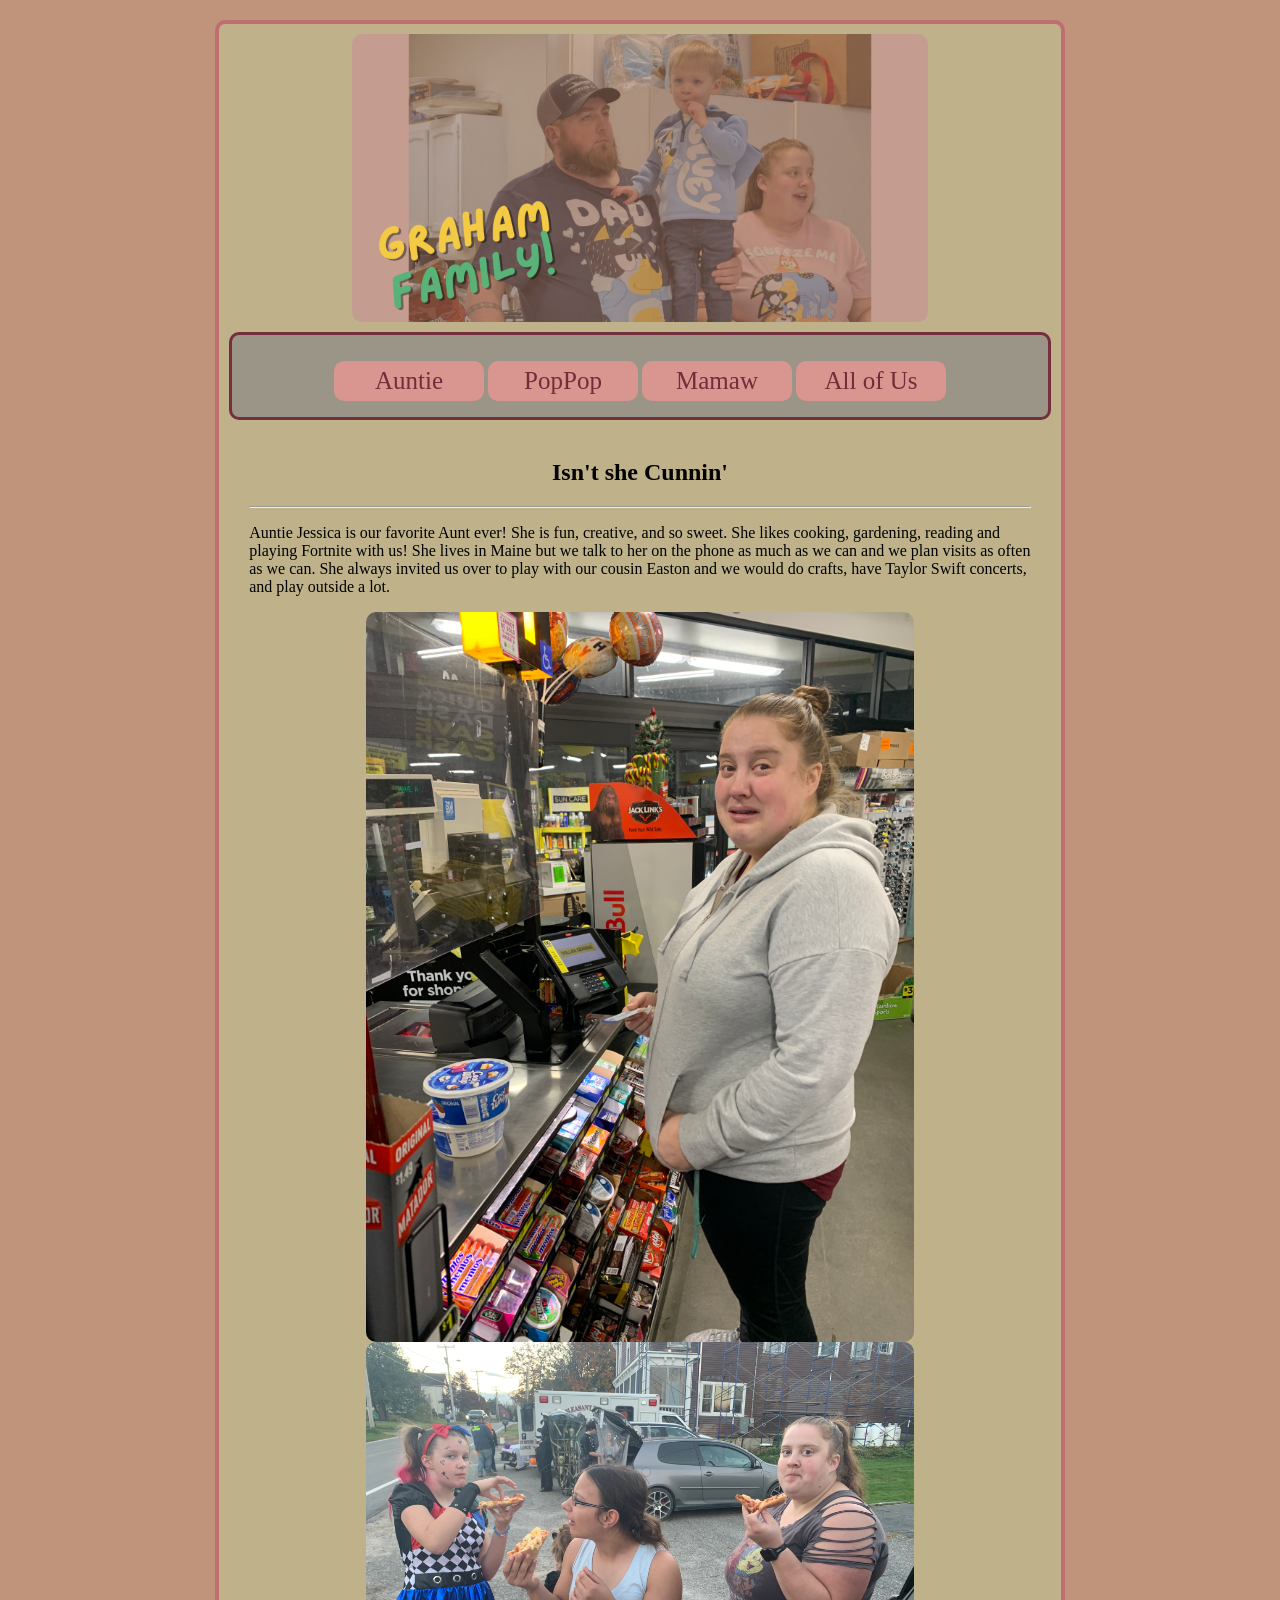
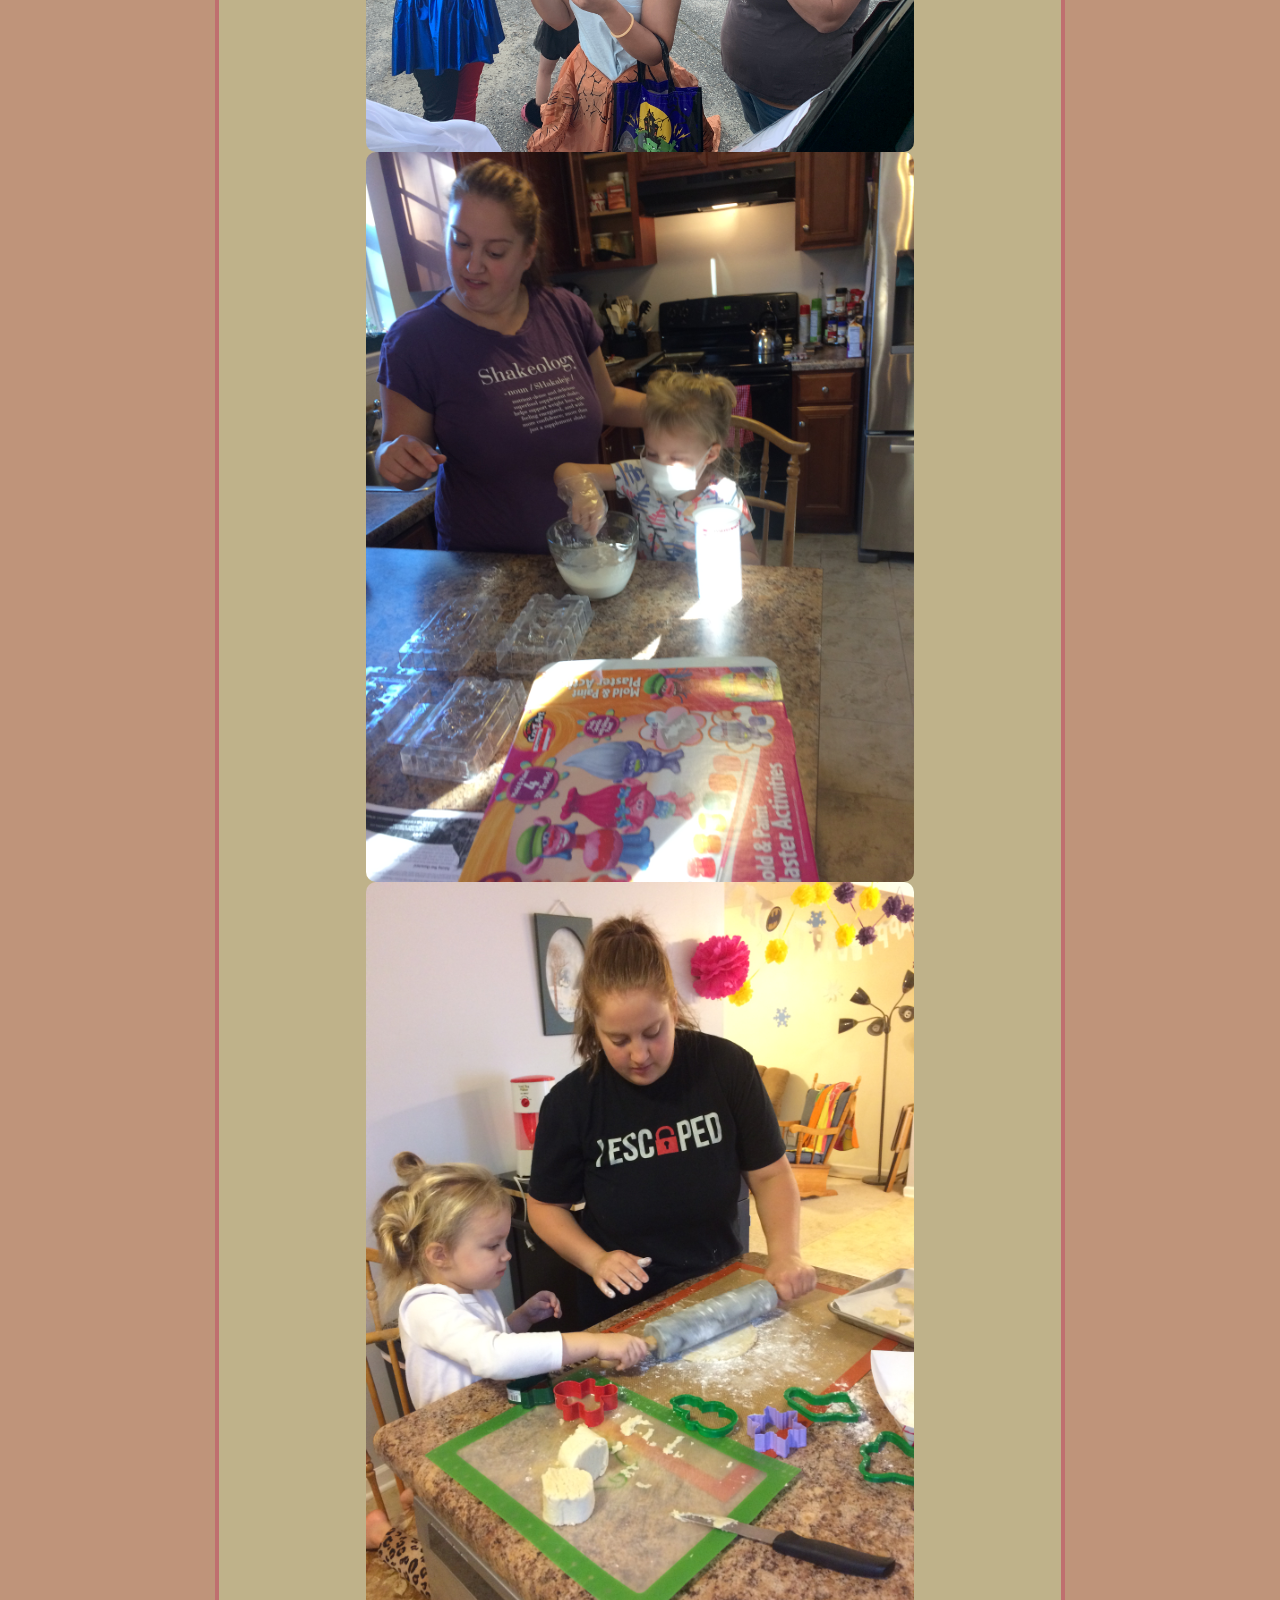
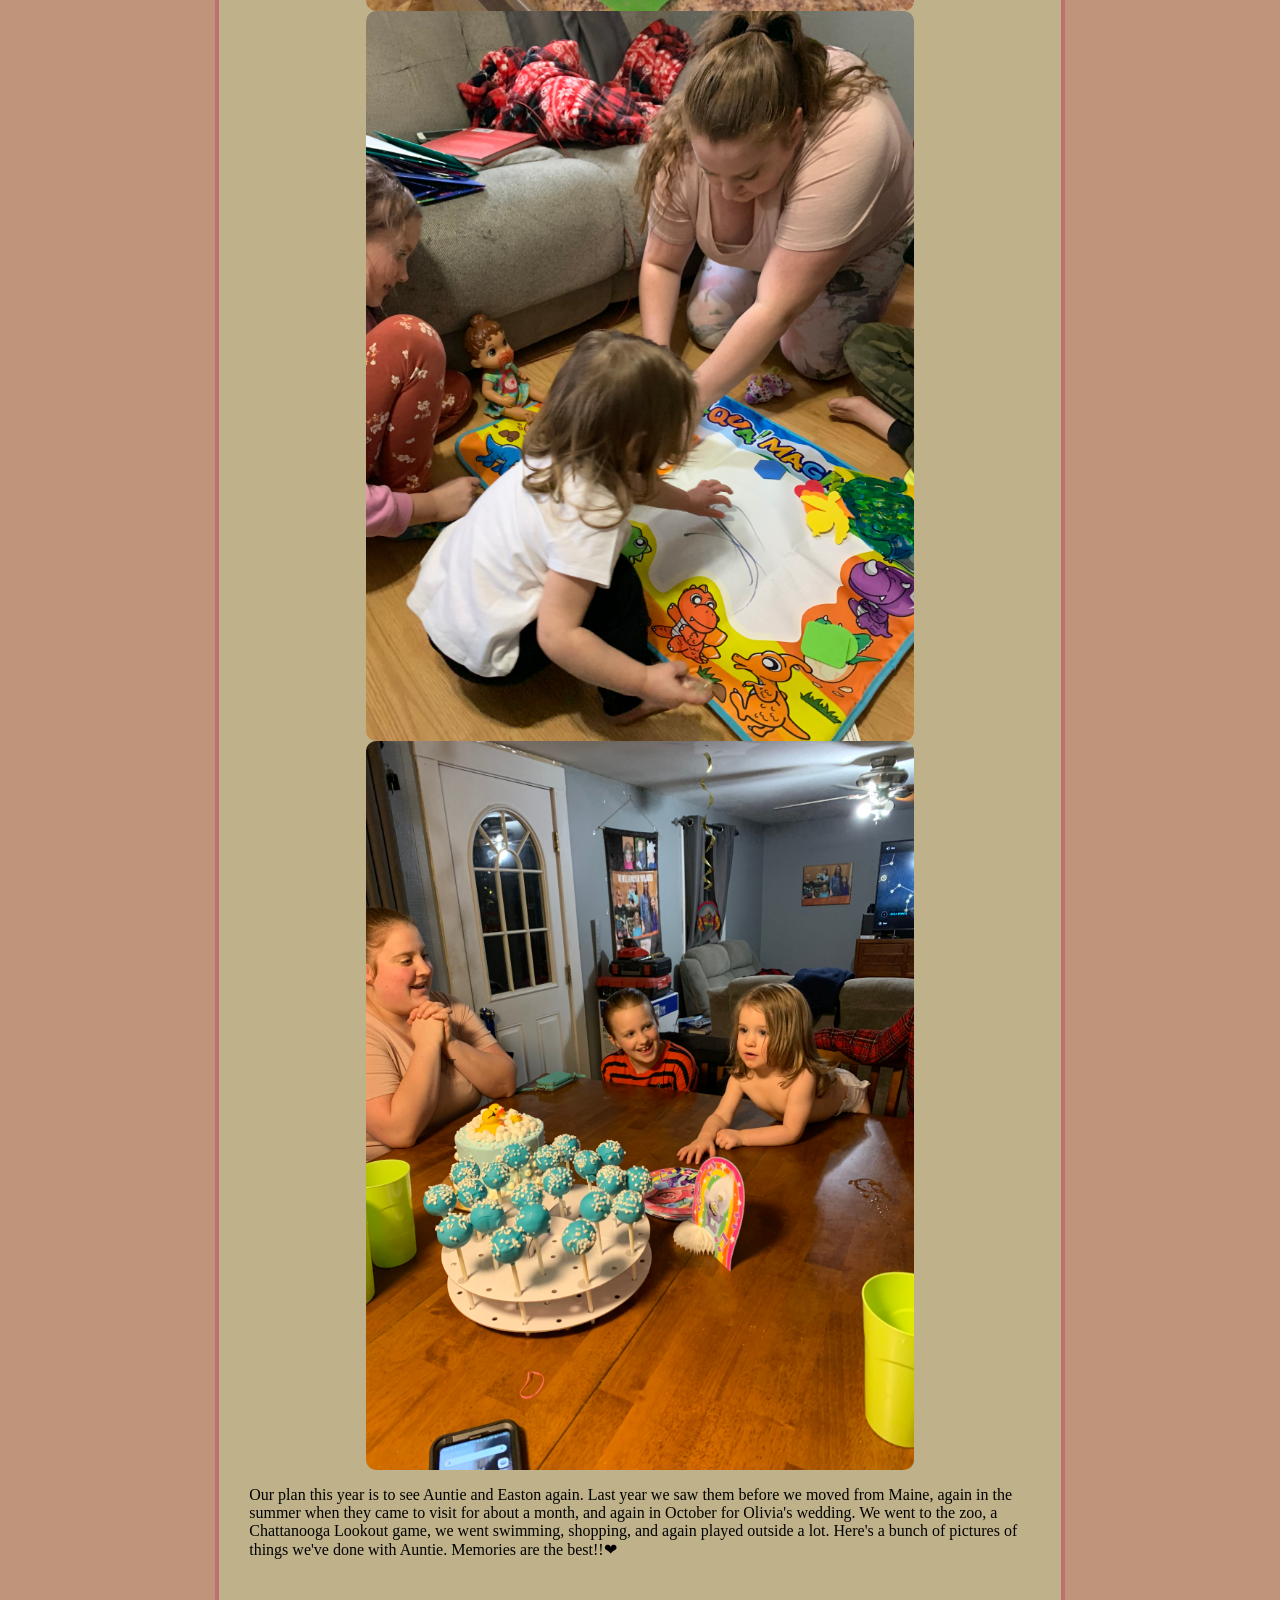
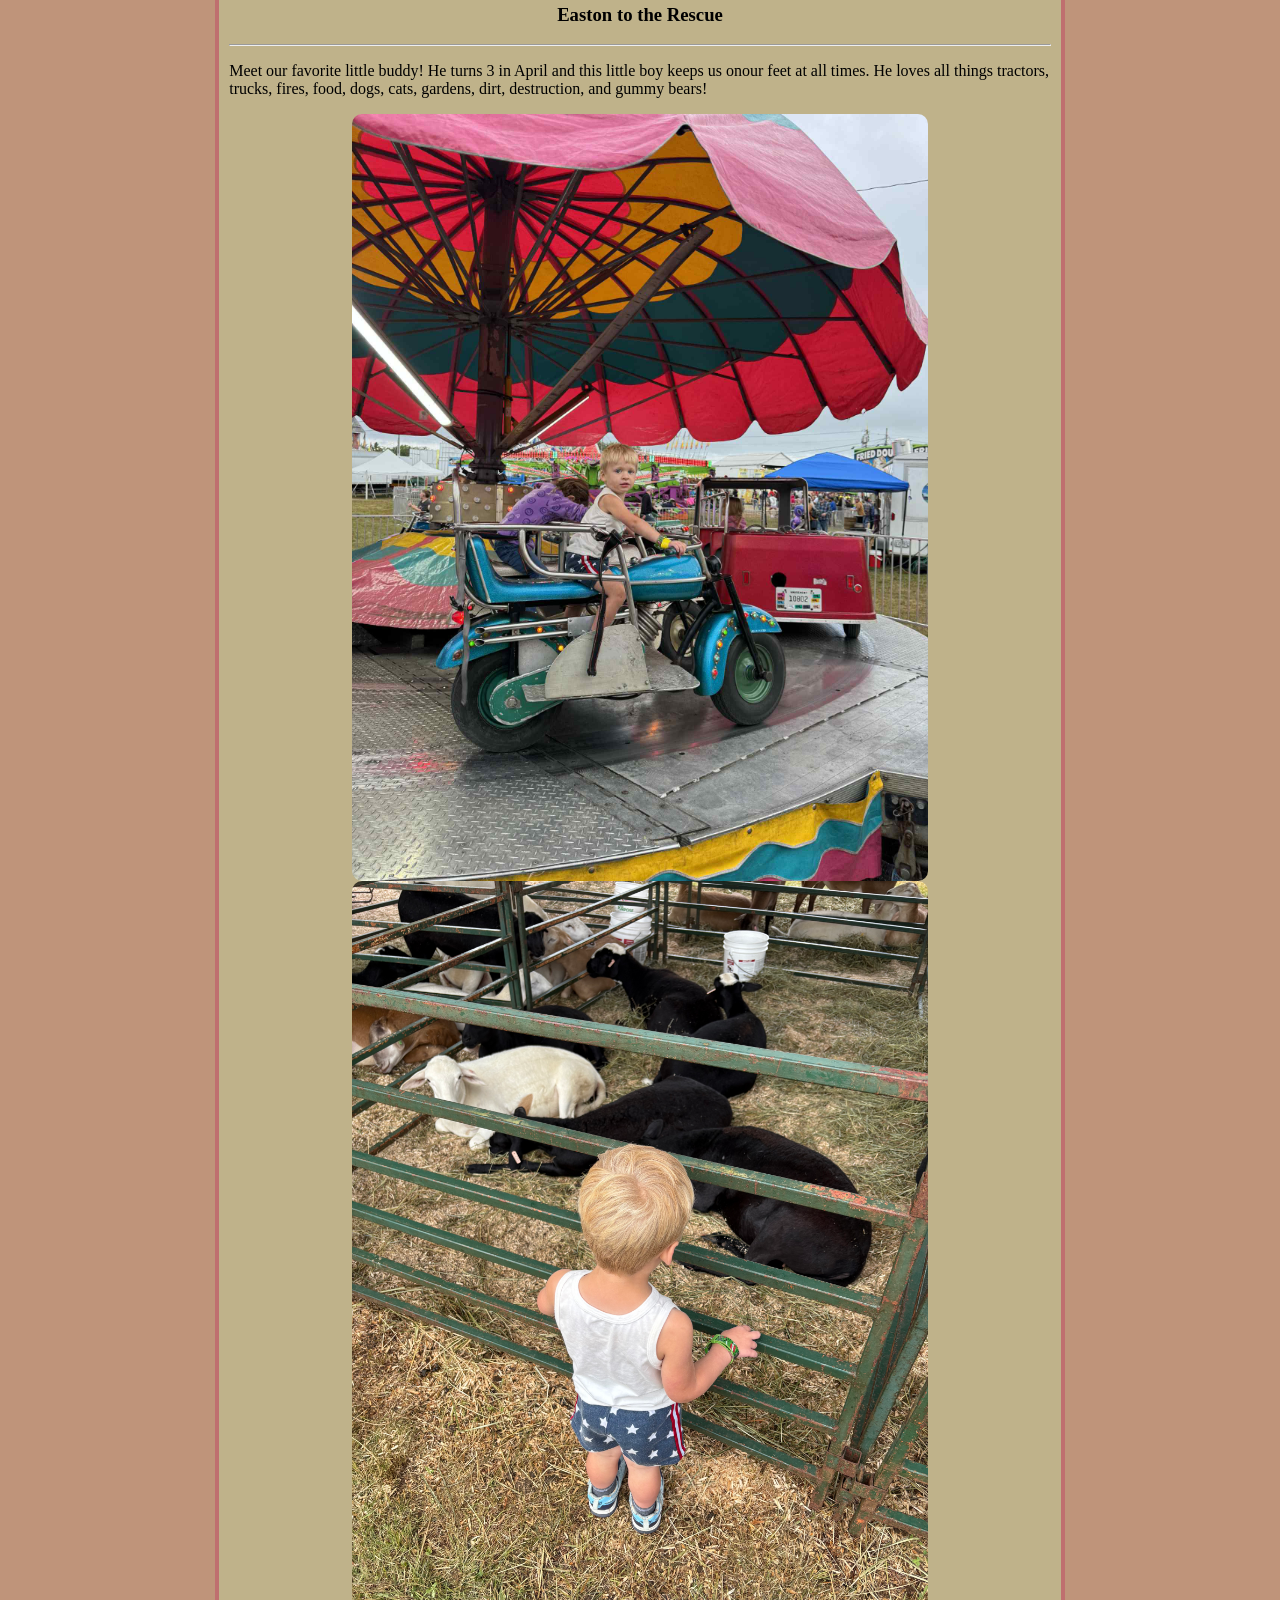
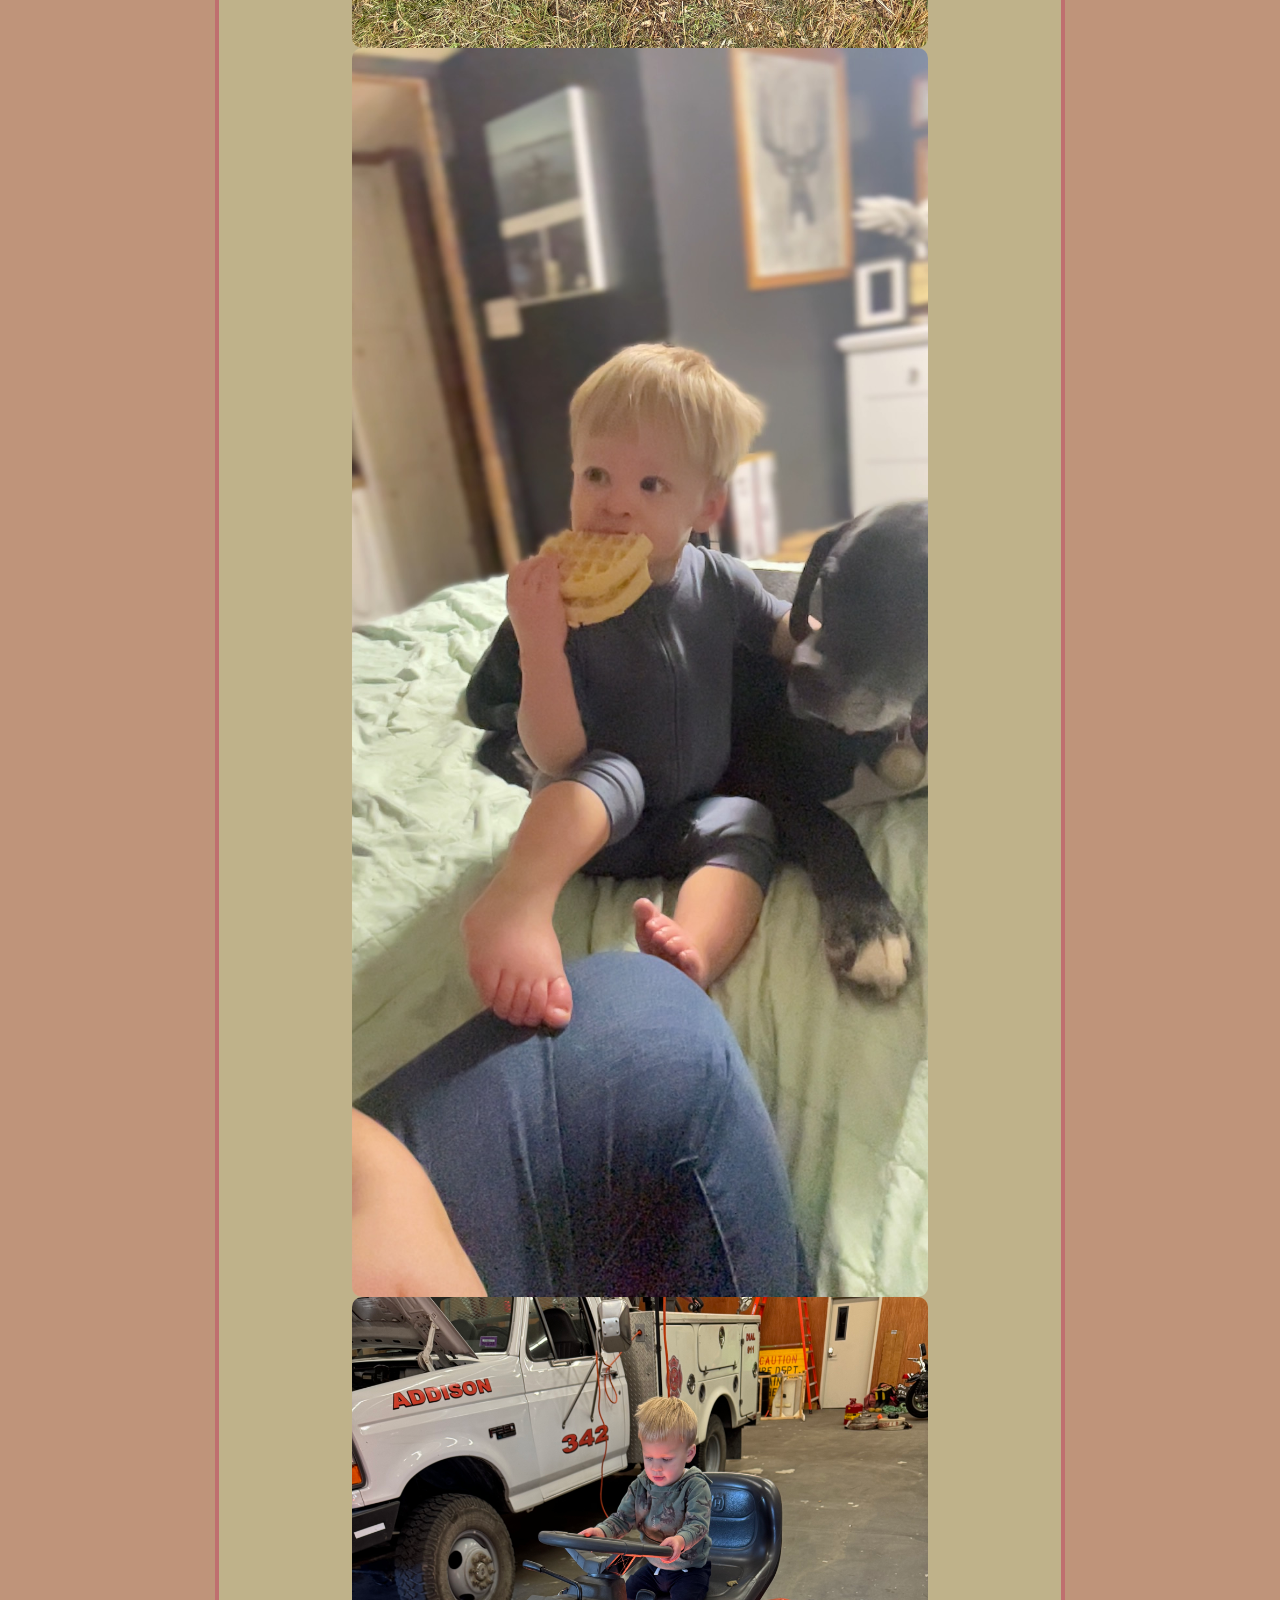
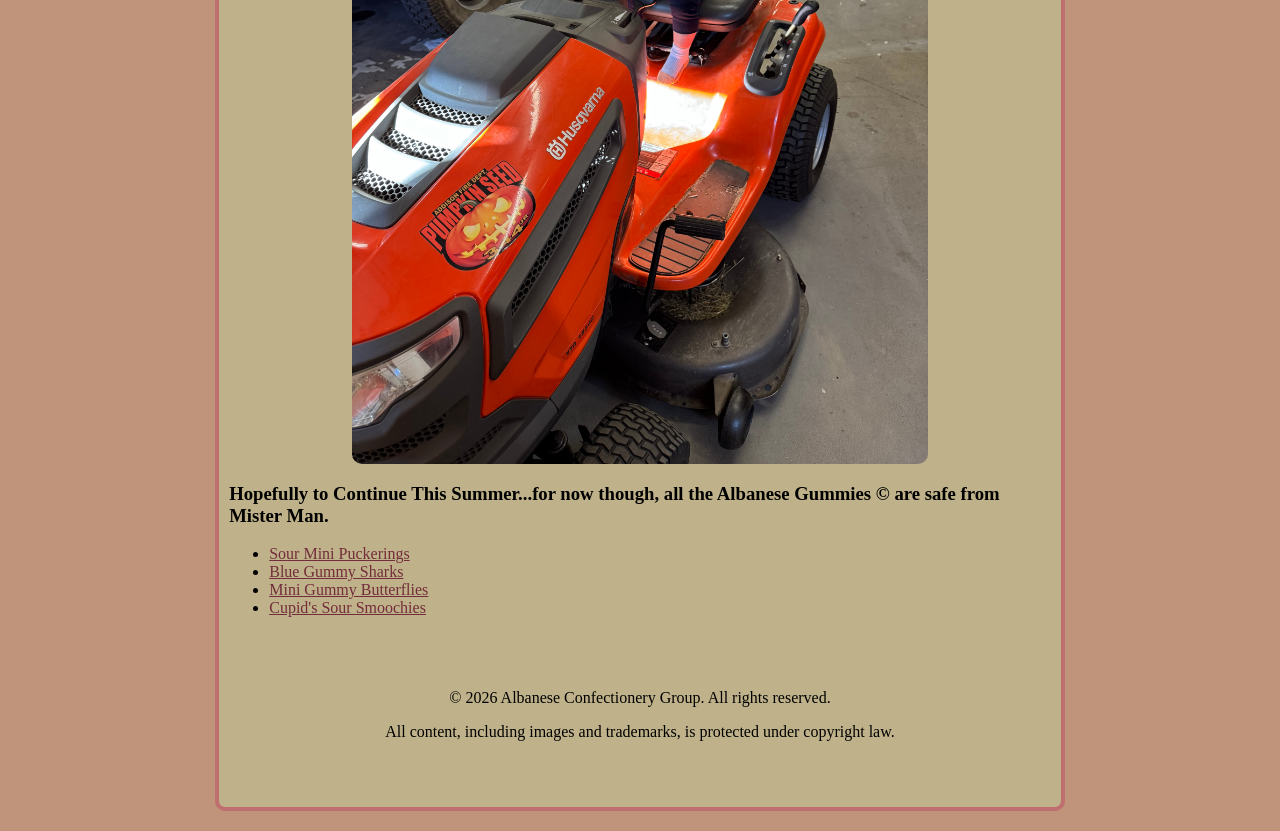
<file: html5_css copy/index.html>
<!DOCTYPE html>
<html lang="en">


<head>
    <meta charset=UTF-8>
    <meta name="viewport" content="width=device-width, intial-scale=1.0">
    <title>One Magnificant Auntie</title>
    <link rel="stylesheet" href="css/styles.css/style.css">
</head>

<body>
    <div id="container">
      <header>
        <img src="images/Graham.png" alt="The Graham Family">
      </header>  
      <nav>
        <ul>
          <li><a href="index.html">Auntie</a></li>
          <li><a href="PopPop_Came_to_Visit.html">PopPop</a></li>
          <li><a href="Home.html">Mamaw</a></li>
          <li><a href="Everyone.html">All of Us</a></li>
        </ul>
      </nav>
       <main>
            <h2 style="text-align: center;">Isn't she Cunnin'</h2>
            <hr>
            <p>Auntie Jessica is our favorite Aunt ever!  She is fun, creative, and so sweet.  She likes cooking, gardening, reading and playing Fortnite with us!  She lives in Maine but we talk to her on the phone as much as we can and we plan visits as often as we can.  She always invited us over to play with our cousin Easton and we would do crafts, have Taylor Swift concerts, and play outside a lot.  </p>
            <img class="pics" src="images/IMG_2335.JPG" alt="Auntie Crying as she found the last cool whip before Thanksgiving">
            <img class="pics" src="images/IMG_5269.JPG" alt="Shoving in Pizza at the Trunk or Treat">
            <img class="pics" src="images/IMG_6633.JPG" alt="Making plaster trolls characters to paint">
            <img class="pics" src="images/IMG_6734.JPG" alt="Making suagr cookies">
            <img class="pics" src="images/IMG_7587.jpeg" alt="Water color drawing mat">
            <img class="pics" src="images/IMG_7599.jpeg" alt="Auntie made cakepops!">
            <p>Our plan this year is to see Auntie and Easton again.  Last year we saw them before we moved from Maine, again in the summer when they came to visit for about a month, and again in October for Olivia's wedding.  We went to the zoo, a Chattanooga Lookout game, we went swimming, shopping, and again played outside a lot.  Here's a bunch of pictures of things we've done with Auntie.  Memories are the best!!&#10084; </p>
           </main> 
            <h3 style="text-align: center;">Easton to the Rescue</h3>
          <hr>
            <p>Meet our favorite little buddy!  He turns 3 in April and this little boy keeps us onour feet at all times.  He loves all things tractors, trucks, fires, food, dogs, cats, gardens, dirt, destruction, and gummy bears!</p>
              <img class="pics" src="images/IMG_7745.JPG" alt="Vroom Vroom">
              <img class="pics" src="images/IMG_7701.jpeg" alt="Sheep">
              <img class="pics" src="images/lp_image.jpeg" alt="Waffles">
              <img class="pics" src="images/IMG_8426.jpeg" alt="Pumpkin Seed">
              <h3>Hopefully to Continue This Summer...for now though, all the Albanese Gummies &copy; are safe from Mister Man. </h3>
            <ul>
              <li><a href="https://www.albanesecandy.com/sour-mini-puckerings/" target="_blank">Sour Mini Puckerings </a></li>
              <li><a href="https://www.albanesecandy.com/blue-gummi-sharks/">Blue Gummy Sharks </a></li>
              <li><a href="https://www.albanesecandy.com/mini-gummi-butterflies-main/">Mini Gummy Butterflies </a></li>
              <li><a href="https://www.albanesecandy.com/cupids-sour-smooches/">Cupid's Sour Smoochies </a></li>
            </ul>
          
      <footer>
        <p> &copy; 2026 Albanese Confectionery Group. All rights reserved.</p>
    <p>All content, including images and trademarks, is protected under copyright law.</p>
      </footer>
    </div>
</body>

</html>
</file>
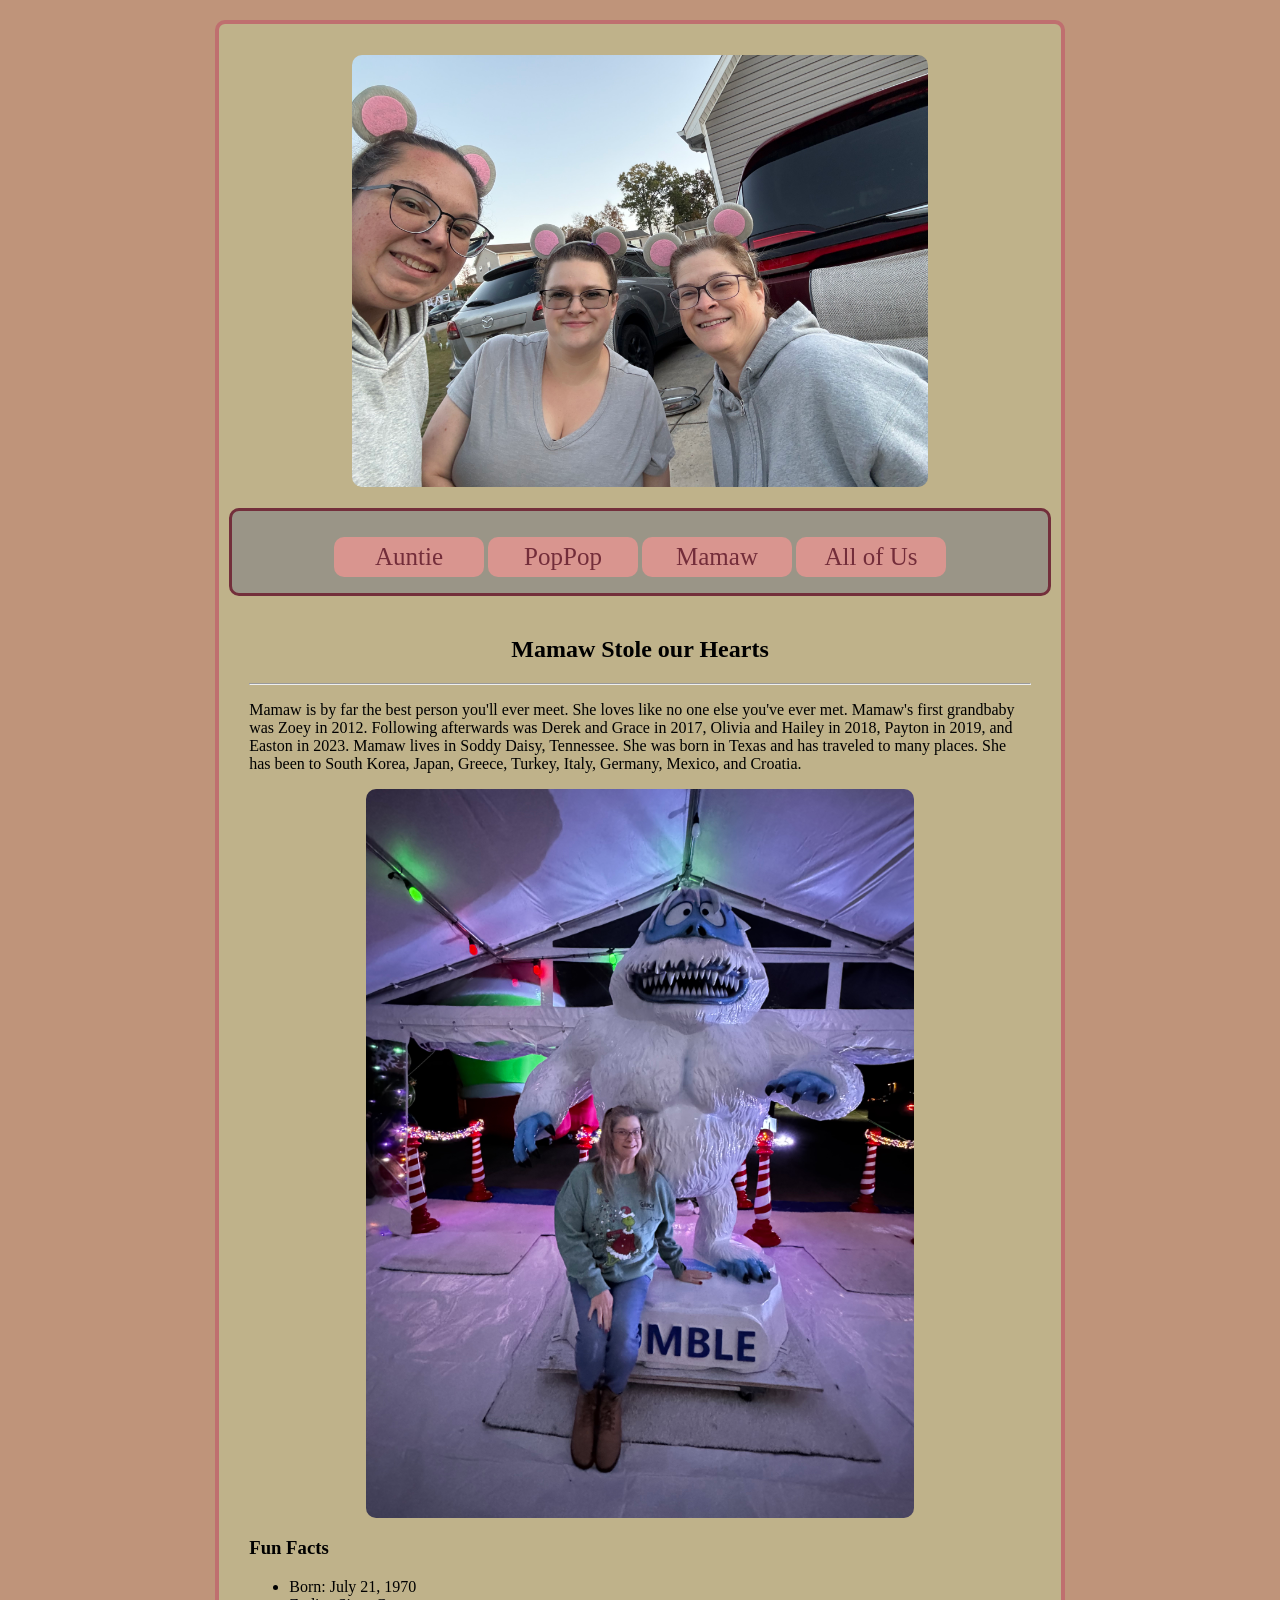
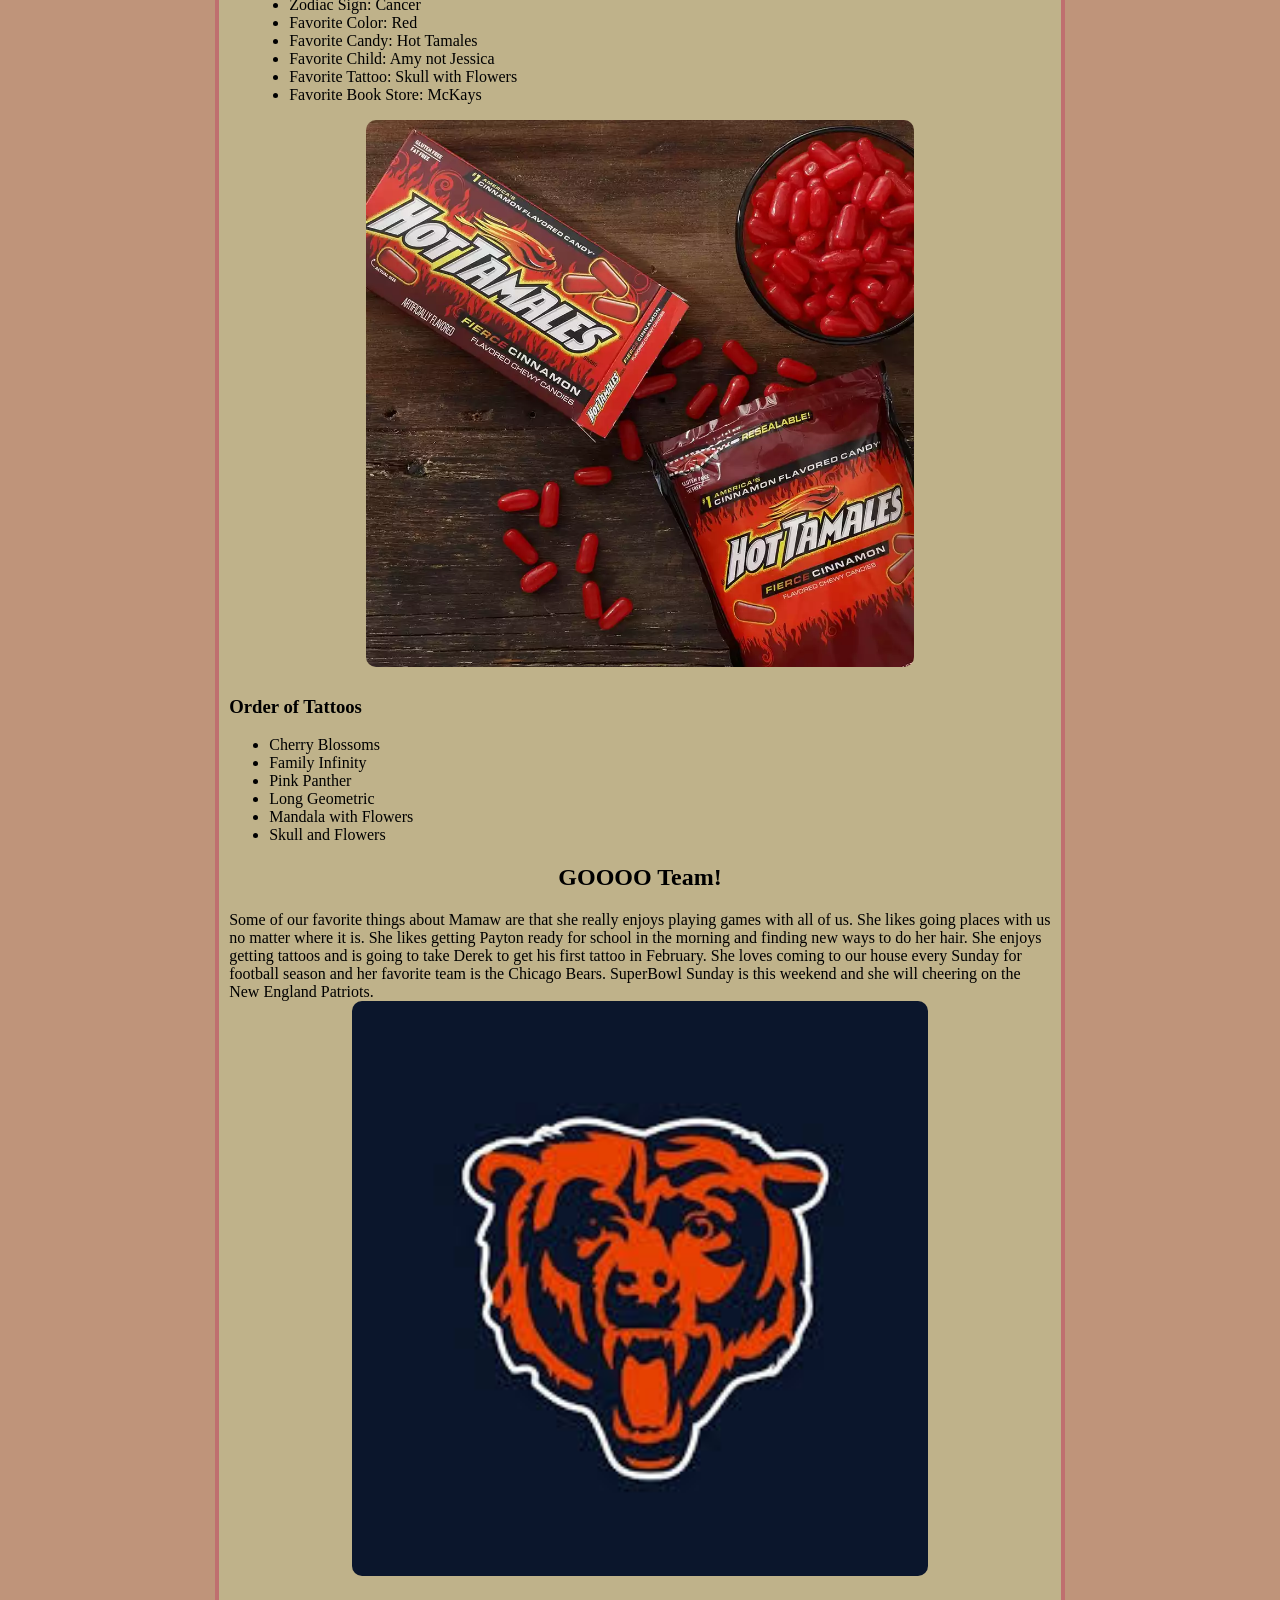
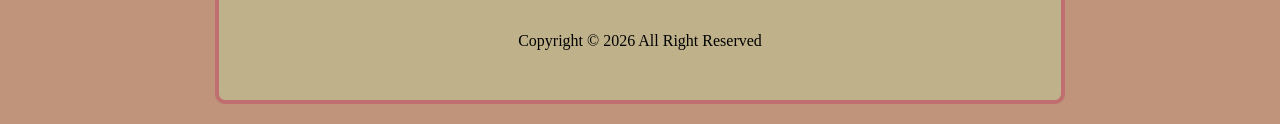
<file: html5_css copy/Home.html>
<!DOCTYPE html>
<html lang="en">


<head>
    <meta charset=UTF-8>
    <meta name="viewport" content="width=device-width, intial-scale=1.0">
    <title>Mamaw Rules Them All</title>
    <link rel="stylesheet" href="css/styles.css/style.css">
</head>

<body>
    <div id="container">
      <header>
        <h1>
          <img src="images/mouse.jpeg" alt="Three Blind Mice">
      
        </h1>
      </header>  
      <nav>
       <ul>
          <li><a href="index.html">Auntie</a></li>
          <li><a href="PopPop_Came_to_Visit.html">PopPop</a></li>
          <li><a href="Home.html">Mamaw</a></li>
          <li><a href="Everyone.html">All of Us</a></li>
        </ul>
      </nav>
       <main class="multi_col">
        <section>
        <h2 style="text-align: center;">Mamaw Stole our Hearts</h2>
    <hr>
            <p>Mamaw is by far the best person you'll ever meet.  She loves like no one else you've ever met.  Mamaw's first grandbaby was Zoey in 2012.  Following afterwards was Derek and Grace in 2017, Olivia and Hailey in 2018, Payton in 2019, and Easton in 2023.  Mamaw lives in Soddy Daisy, Tennessee.  She was born in Texas and has traveled to many places.  She has been to South Korea, Japan, Greece, Turkey, Italy, Germany, Mexico, and Croatia.</p>
            <img src="images/bumble.jpeg" alt="Bumble and Mamaw">
            
        </section> 
        <aside>
          <h3> Fun Facts </h3>
          <ul>
            <li>Born: July 21, 1970</li>
            <li>Zodiac Sign: Cancer</li>
            <li>Favorite Color: Red</li>
            <li>Favorite Candy: Hot Tamales</li>
            <li>Favorite Child: Amy not Jessica</li>
            
            <li>Favorite Tattoo: Skull with Flowers</li>
            <li>Favorite Book Store: McKays</li>

          </ul>
          <img src="images/hottamales.webp" alt="Favorite Candy">
        </aside>   
        </main>
        <article class="multi_col">
          <aside>
          <h3> Order of Tattoos </h3>
          <ul>
            <li>Cherry Blossoms</li>
            <li>Family Infinity</li>
            <li>Pink Panther</li>
            <li>Long Geometric</li>
            <li>Mandala with Flowers</li>
            <li>Skull and Flowers</li>
                        
          </ul>
        </aside>  
        <div id="similar"> 
          <h2 style="text-align: center;">GOOOO Team!</h2>
            <p>Some of our favorite things about Mamaw are that she really enjoys playing games with all of us.  She likes going places with us no matter where it is.  She likes getting Payton ready for school in the morning and finding new ways to do her hair.  She enjoys getting tattoos and is going to take Derek to get his first tattoo in February.  She loves coming to our house every Sunday for football season and her favorite team is the Chicago Bears. SuperBowl Sunday is this weekend and she will cheering on the New England Patriots.
            <img src="images/Bears.jpg" alt="Chicago Bears"> 
            </p>
              </article>
        <footer>Copyright © 2026 All Right Reserved</footer>
    </div>
</body>

</html>
</file>
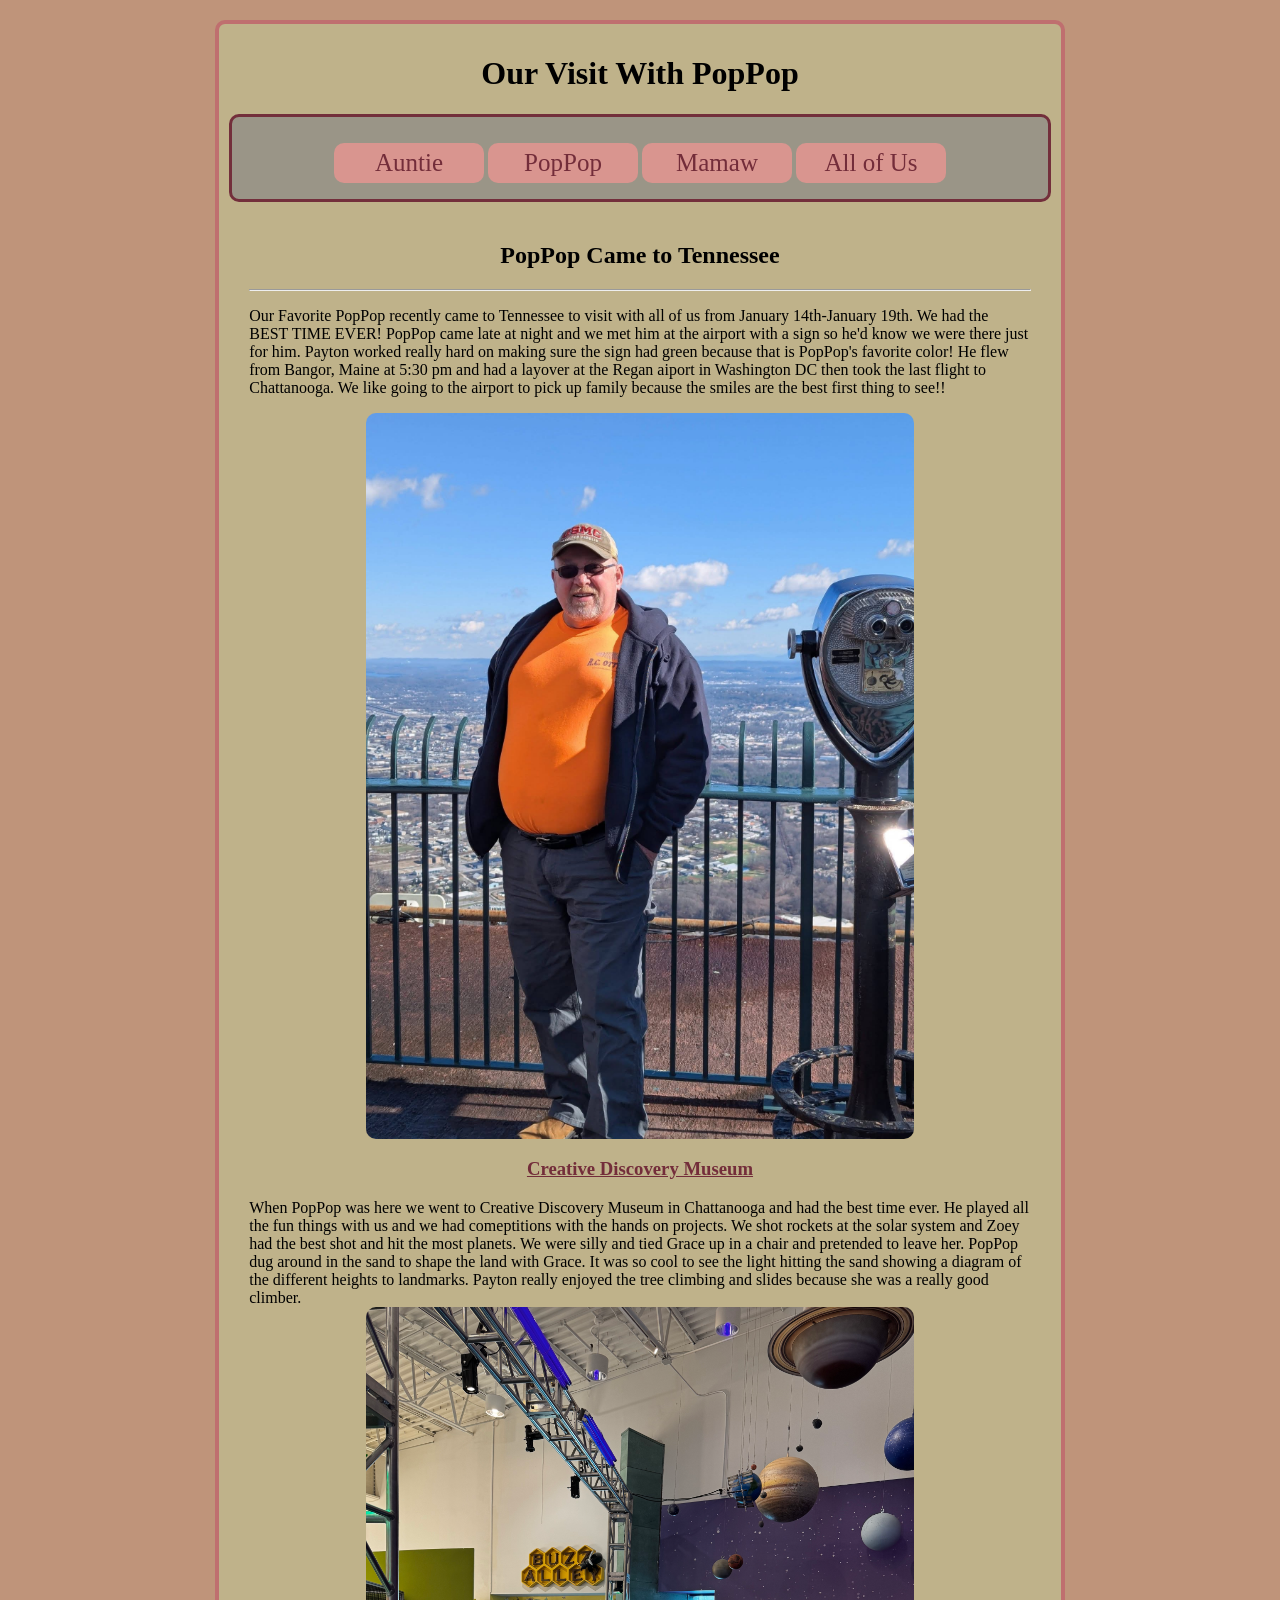
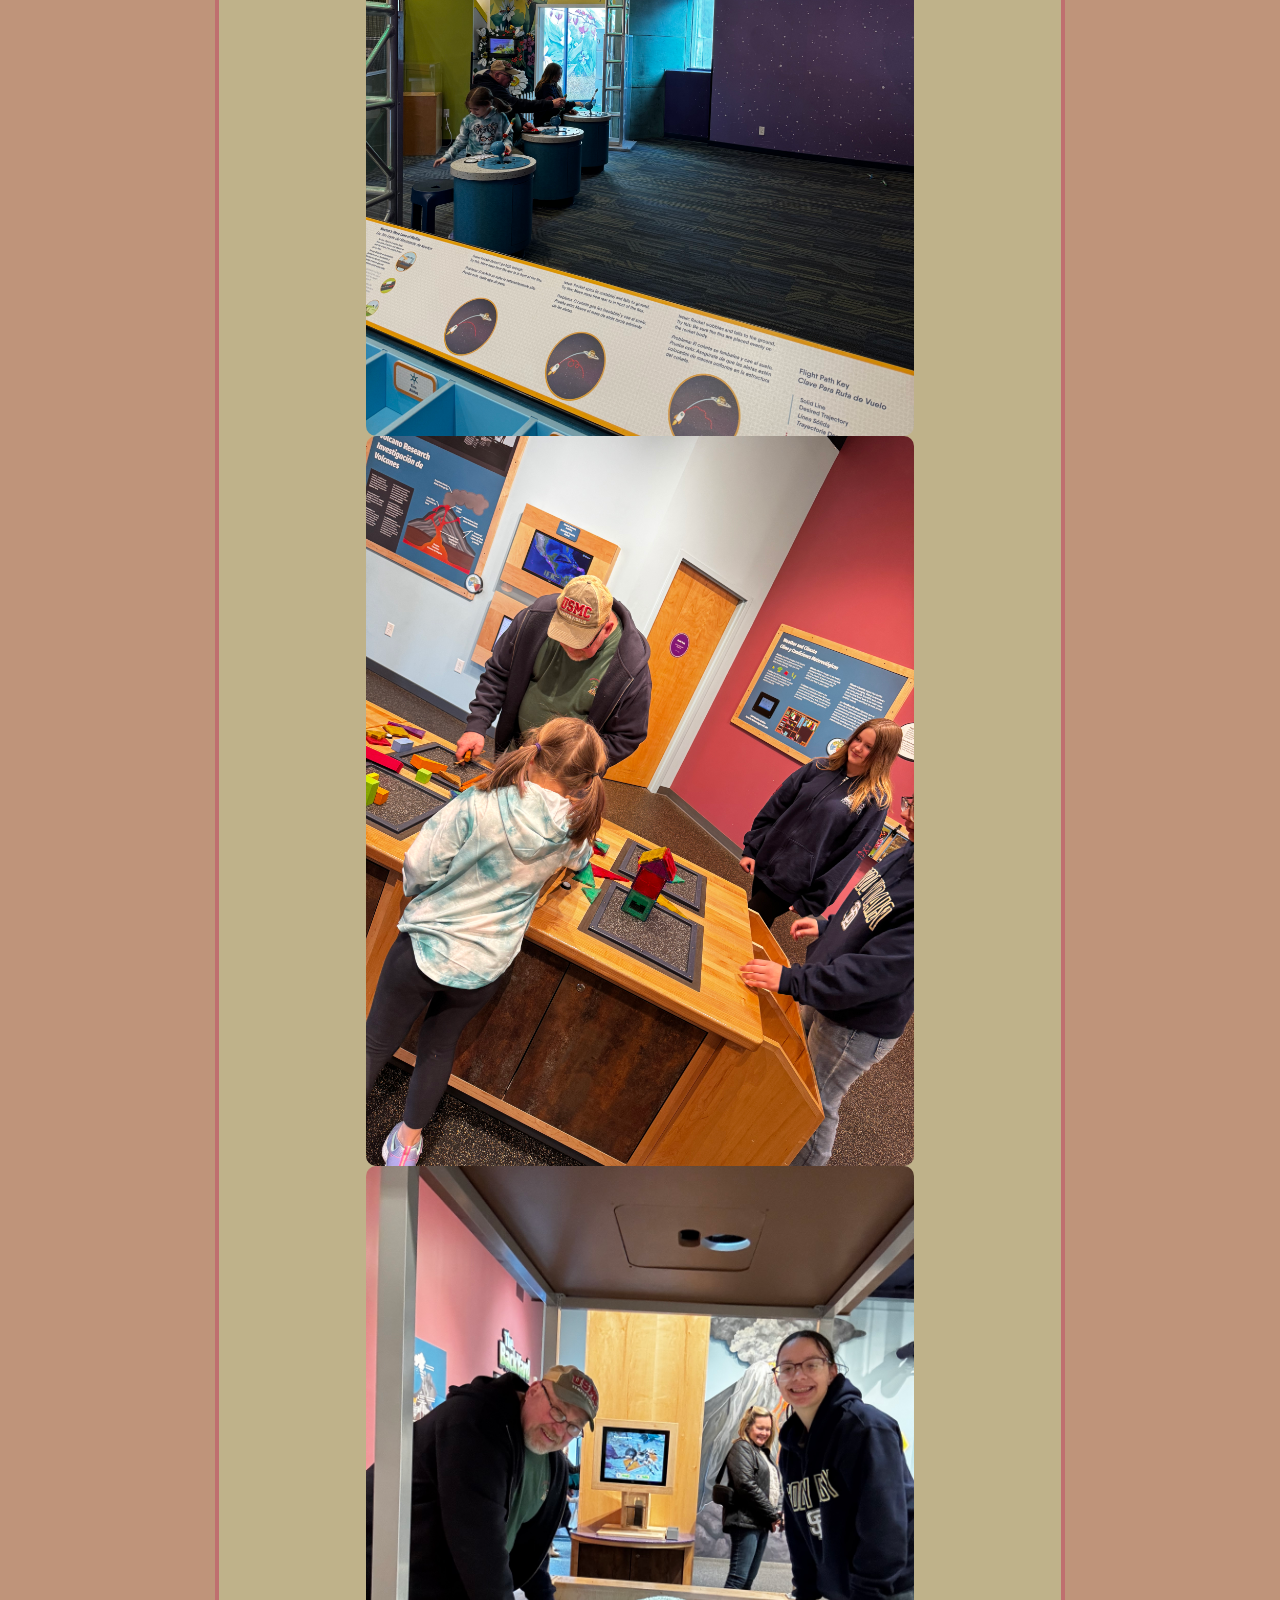
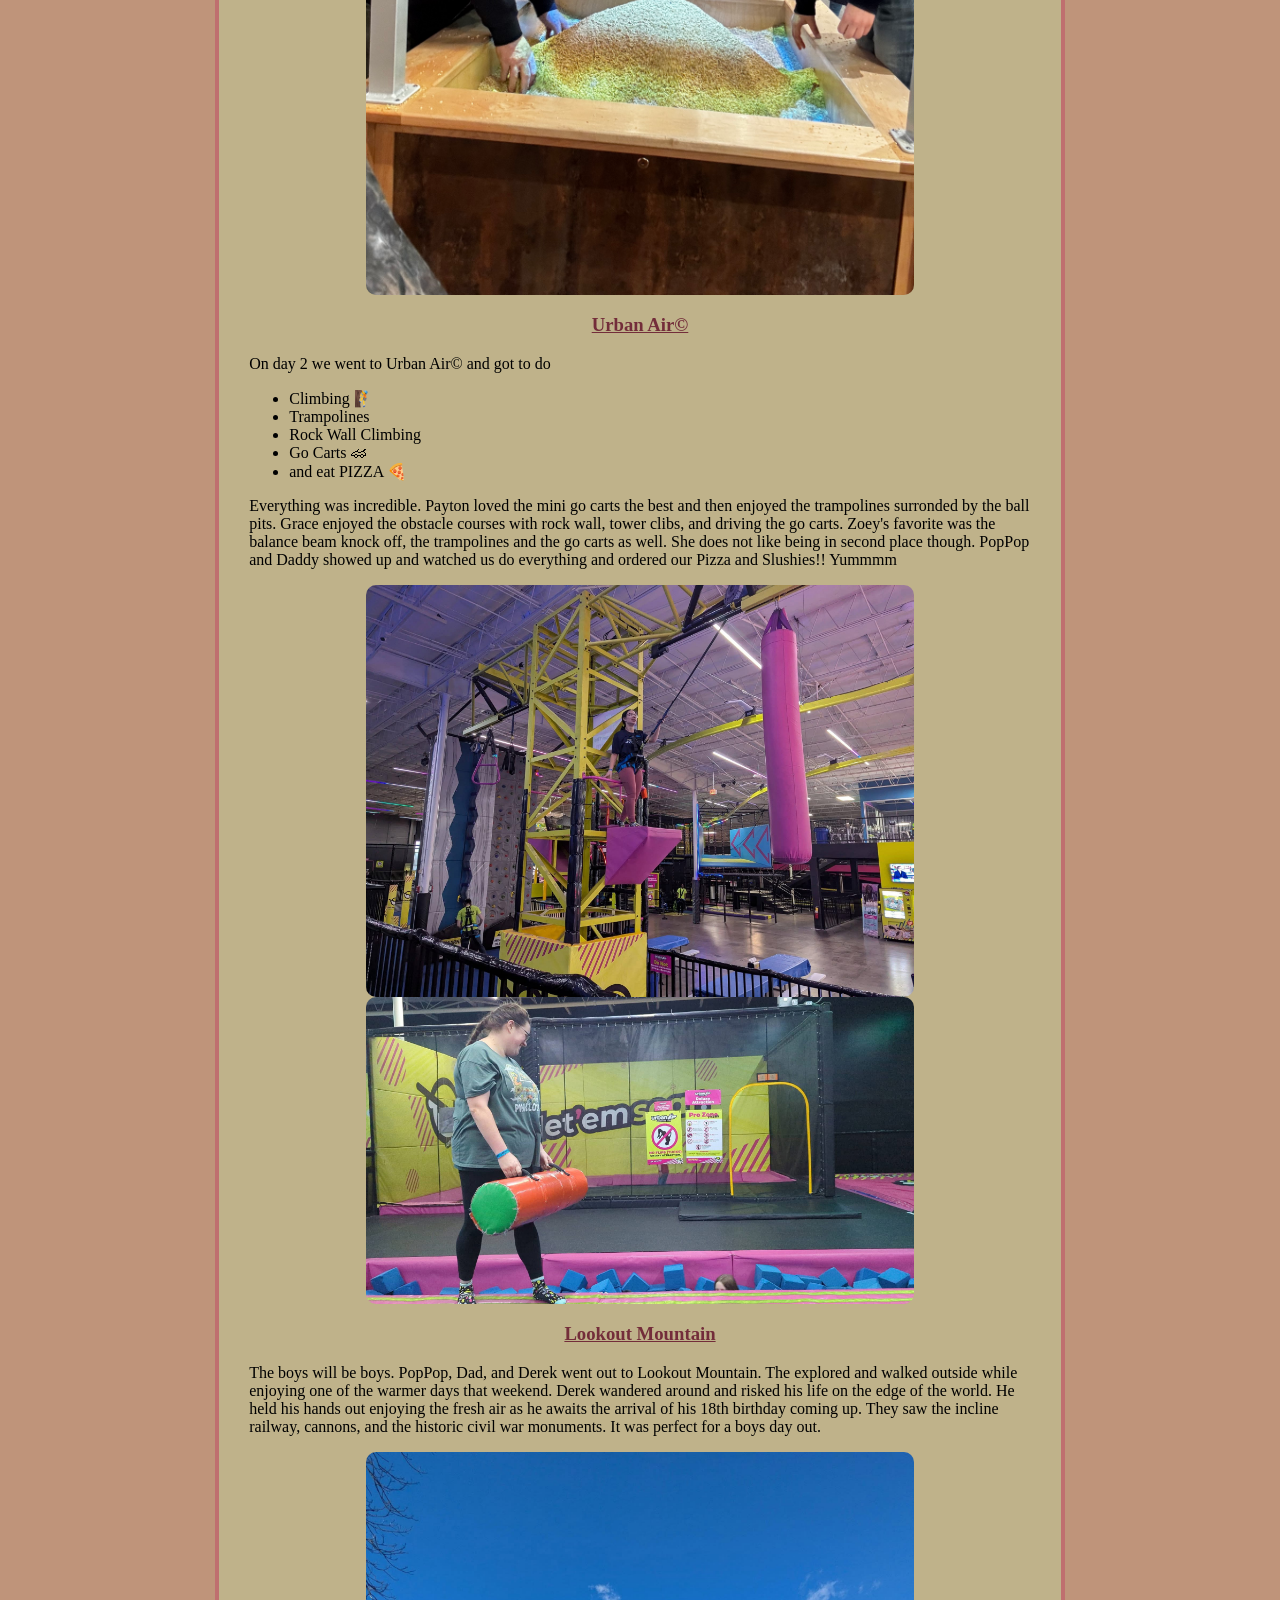
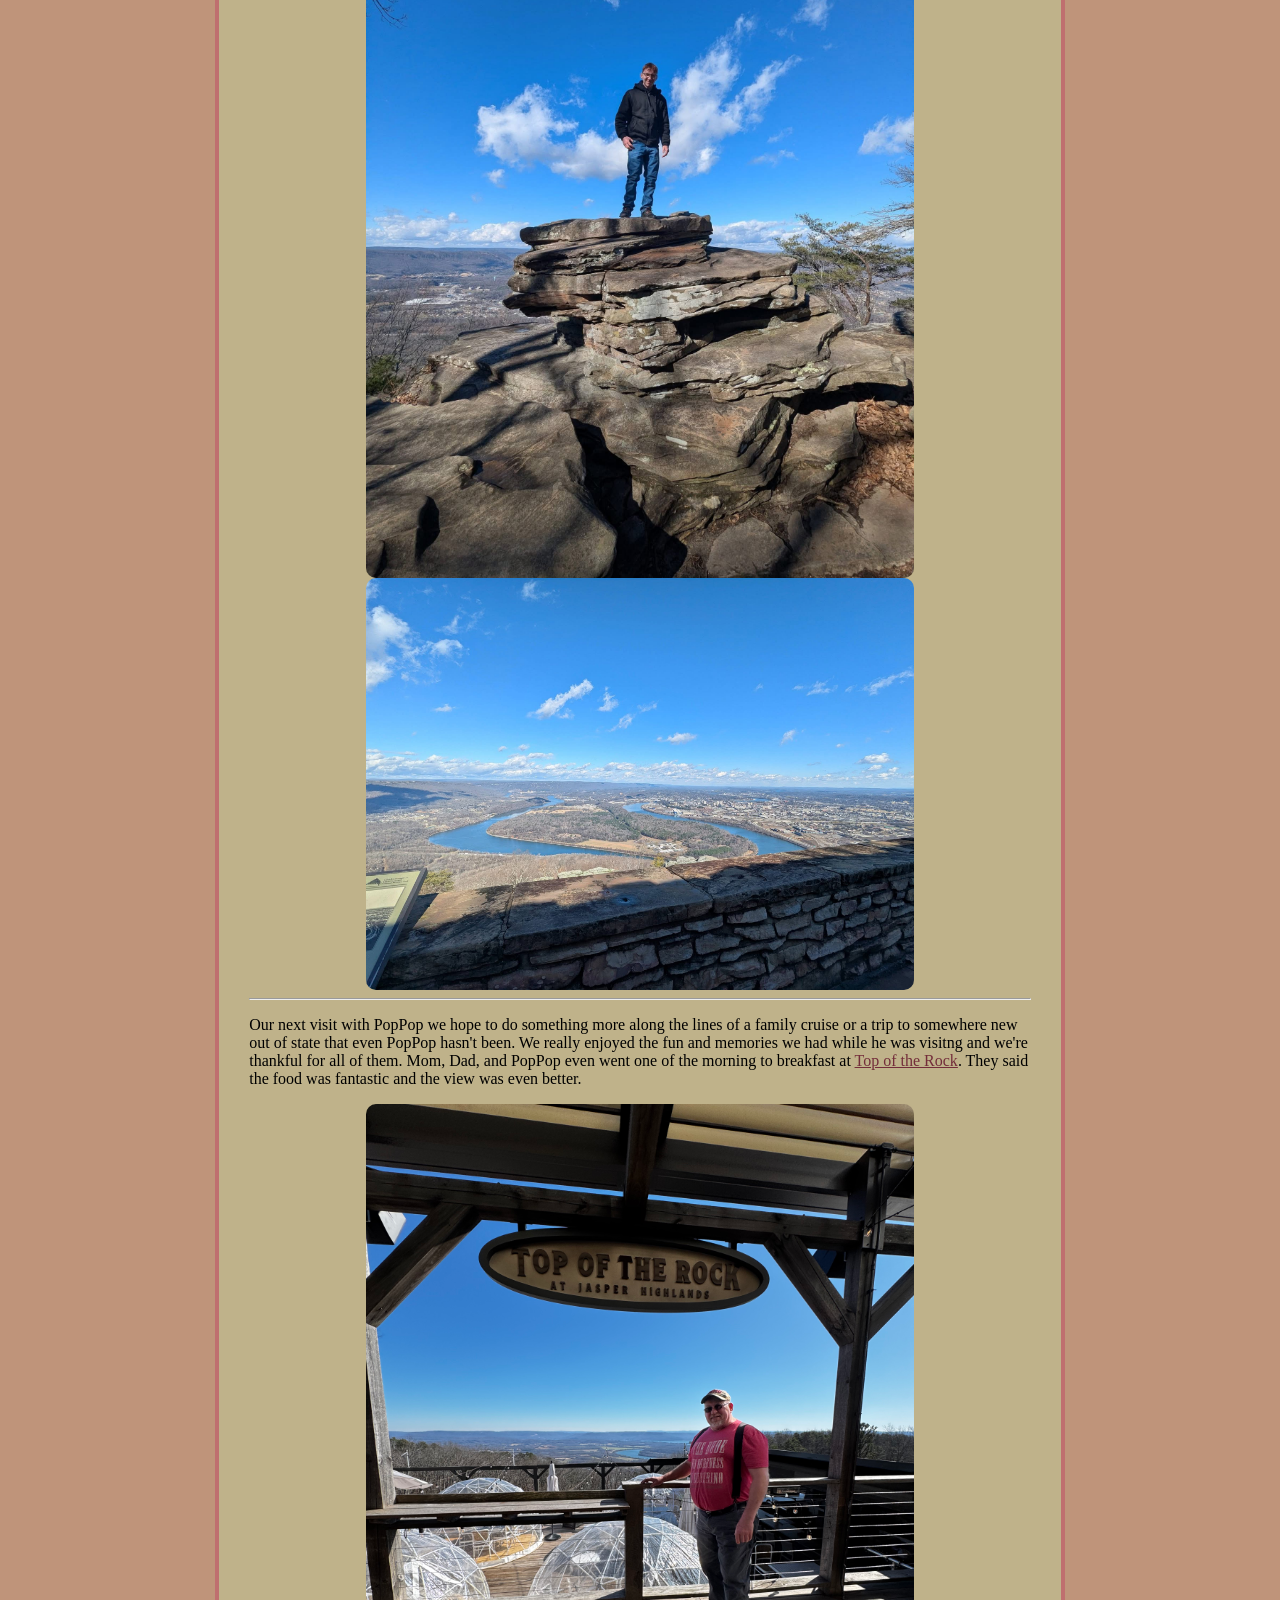
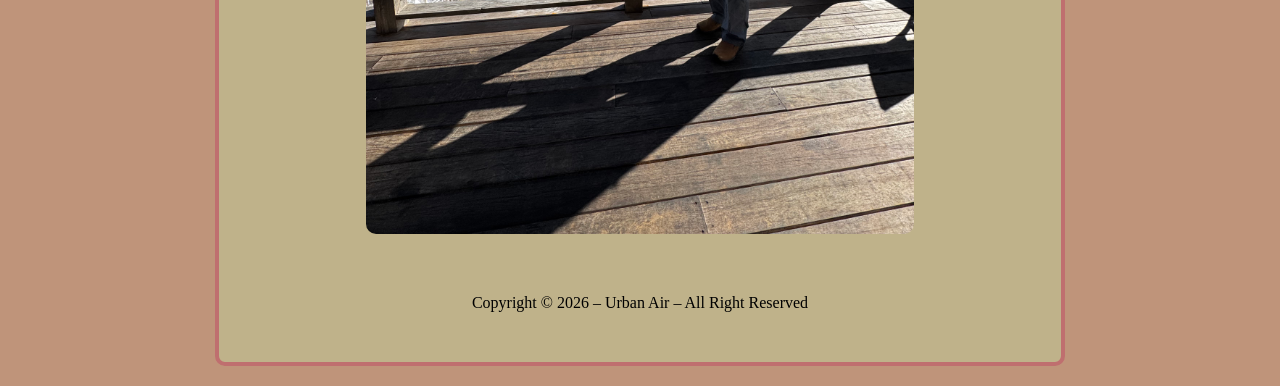
<file: html5_css copy/PopPop_Came_to_Visit.html>
<!DOCTYPE html>
<html lang="en">

<head>
    <meta charset=UTF-8>
    <meta name="viewport" content="width=device-width, intial-scale=1.0">
    <title>Our Visit With PopPop</title>
    <link rel="stylesheet" href="css/styles.css/style.css">
</head>

<body>
    <div id="container">
      <header>
        
          <h1 style="text-align: center;">Our Visit With PopPop</h1>
        
      </header>  
      <nav>
      <ul>
          <li><a href="index.html">Auntie</a></li>
          <li><a href="PopPop_Came_to_Visit.html">PopPop</a></li>
          <li><a href="Home.html">Mamaw</a></li>
          <li><a href="Everyone.html">All of Us</a></li>
        </ul>
      </nav>
       <main>
        <h2 style="text-align: center;">PopPop Came to Tennessee</h2>
    <hr>
            <p>Our Favorite PopPop recently came to Tennessee to visit with all of us from January 14th-January 19th.  We had the BEST TIME EVER!  PopPop came late at night and we met him at the airport with a sign so he'd know we were there just for him.  Payton worked really hard on making sure the sign had green because that is PopPop's favorite color!  He flew from Bangor, Maine at 5:30 pm and had a layover at the Regan aiport in Washington DC then took the last flight to Chattanooga.  We like going to the airport to pick up family because the smiles are the best first thing to see!!</p>
            <img class="pics" src="images/PopPop.JPG" alt="PopPop at Lookout Mountain">
            <h3 style="text-align: center;"><a href="https://www.cdmfun.org/?utm_source=google_cpc&utm_medium=ad_grant&utm_campaign=cbc_ggrant_Branded&gad_source=1&gad_campaignid=17068432441&gbraid=0AAAAADhmTgQuXpHVkCDb1i41b9XxzQwI6&gclid=Cj0KCQiAhOfLBhCCARIsAJPiopO86ti4nbwf_BEP82u-fie9GmIhT3qVXf0dEoZnbEC8fyS2wstCBGYaApaeEALw_wcB" target="_blank">Creative Discovery Museum</a></h3>
            <p>When PopPop was here we went to Creative Discovery Museum in Chattanooga and had the best time ever.  He played all the fun things with us and we had comeptitions with the hands on projects.  We shot rockets at the solar system and Zoey had the best shot and hit the most planets.  We were silly and tied Grace up in a chair and pretended to leave her.  PopPop dug around in the sand to shape the land with Grace.  It was so cool to see the light hitting the sand showing a diagram of the different heights to landmarks. Payton really enjoyed the tree climbing and slides because she was a really good climber.
            <img class="pics" src="images/PLanet.jpeg" alt="Shooting Planets"> 
            
            <img class="pics" src="images/Earthquakes.jpeg" alt="Earthquake Simulator">
            <img class="pics" src="images/Landmark.jpeg" alt="Landmark Construction">    
            <h3 style="text-align: center;"><a href="https://www.urbanair.com/" target="_blank">Urban Air©</a></h3>
            <p>On day 2 we went to Urban Air© and got to do </p>
              <ul>
                <li> Climbing &#129495;</li>
                <li>Trampolines</li>
                <li>Rock Wall Climbing</li>
                <li>Go Carts &#127950;</li>
                <li>and eat PIZZA &#127829;</li>
              </ul>
              <p>Everything was incredible.  Payton loved the mini go carts the best and then enjoyed the trampolines surronded by the ball pits.  Grace enjoyed the obstacle courses with rock wall, tower clibs, and driving the go carts.  Zoey's favorite was the balance beam knock off, the trampolines and the go carts as well.  She does not like being in second place though.  PopPop and Daddy showed up and watched us do everything and ordered our Pizza and Slushies!!  Yummmm</p>
            <img class="pics" src="images/grace.JPG" alt="Jump Grace"> 
            <img class="pics" src="images/mom.JPG" alt="Knockout">   
          <h3 style="text-align: center;"><a href="https://www.lookoutmountain.com/" target="_blank">Lookout Mountain</a></h3>  
          <p>The boys will be boys.  PopPop, Dad, and Derek went out to Lookout Mountain.  The explored and walked outside while enjoying one of the warmer days that weekend.  Derek wandered around and risked his life on the edge of the world.  He held his hands out enjoying the fresh air as he awaits the arrival of his 18th birthday coming up.  They saw the incline railway, cannons, and the historic civil war monuments.  It was perfect for a boys day out.</p>
            <img class="pics" src="images/derek.JPG" alt="Derek on the Edge of the World">
            <img class="pics" src="images/LookoutMountain.JPG" alt="Lookout Mountain">
            

            <hr>
            <p>Our next visit with PopPop we hope to do something more along the lines of a family cruise or a trip to somewhere new out of state that even PopPop hasn't been.  We really enjoyed the fun and memories we had while he was visitng and we're thankful for all of them.  Mom, Dad, and PopPop even went one of the morning to breakfast at <a href="https://topoftherockbrewery.com/" target="_blank">Top of the Rock</a>.  They said the food was fantastic and the view was even better.</p>
            <img class="pics" src="images/TopoftheRock.jpeg" alt="Top of the Rock">
       </main>
      <footer>Copyright © 2026 – Urban Air – All Right Reserved</footer>
    </div>
</body>

</html>
</file>
<file: html5_css copy/css/styles.css/style.css>
/* Global Styles */

body {
background-color: #BF947A;
}

img {
display: block;
border-radius: 10px;
margin: 0 auto;
width: 70%;
}

a {
color:#732D3A;
}

a:hover {
    text-decoration: none;
}

/* Mobile Styles */

#container {
    padding: 10px;
    border:4px solid #BF6F6F;
    border-radius: 10px;
}

nav {
    text-align: center;
}

nav ul {
    padding: 0;
    list-style-type: none;
}

nav li {
    display: inline;
}

nav li a {
    display: block;
    border-radius: 10px;
    background-color: #D9958F;
    height: 40px;
    line-height: 40px;
    text-decoration: #594D48;
    font-size: 25px;
    margin-top: 10px;
}

nav li a:hover {
    background-color: #A62648;
}

main {
    padding: 10px;
    margin: 10px
}


.main_content {
    padding: 10px;
}

.col {
    margin: 10px 0;
}

.col img {
    border: 2px solid #732F3B;
}

footer {
    padding: 40px;
    text-align: center;
}

/* Tablet Styles */

@media (min-width: 768px) {
   nav {
    margin-top: 10px;
    border: 3px solid #732F3B;
    background-color: #9A9587;
    border-radius: 10px;
   }
    nav li {
    display: inline;
}
nav li a {
    display: inline-block;
    width: 150px;
    height: 40px;
}

.col img {
    max-width: 50%;
}
}

/* Desktop Styles */

@media (min-width: 1024px) {
#container {
    width: 65%;
    margin: 20px auto;
    background-color: #BFB28A;
}

.gallery {
    display: flex;
}

.col {
    border: 2px solid;
    text-align: center;
    padding: 10px;
    border-radius: 10px;
}

.col img {
    width: 100%;
}
}
</file>
